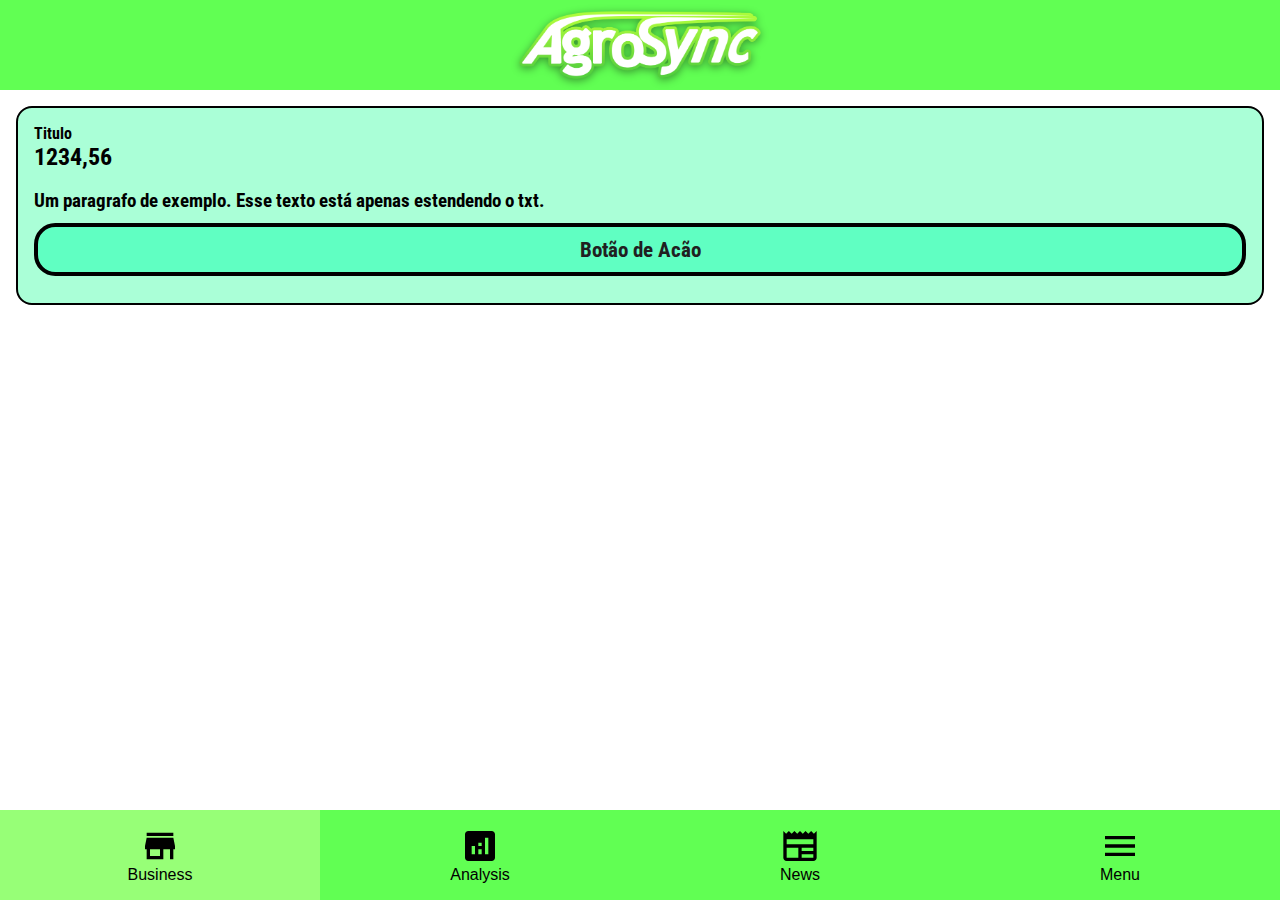
<file: index.html>
<!DOCTYPE html>
<html lang="pt-br">
<head>
    <meta charset="UTF-8">
    <meta name="viewport" content="width=device-width, initial-scale=1.0">
    <title>AgroSync</title>
    <link rel="stylesheet" href="style.css">
</head>
<body>
    <header>
      <!-- <h1>AgroSync</h1> -->
      <img src="./res/app-ico/logo-2.png" alt="AgroSync">
    </header>
    
        <!-- <div class="content-page"></div> -->
    <iframe class="content-page" src="./page/business/index.html" name="dpl"></iframe>

    <footer>
    <!-- BUTTONs -->
      <label for="btn-footer-business">
          <input type="radio" name="btn-footer" id="btn-footer-business" data-page="business" checked>
        <img src="./res/business.svg" alt="Business">
        <p>Business</p>
      </label>
      <label for="btn-footer-analytics">
        <input type="radio" name="btn-footer" id="btn-footer-analytics" data-page="analytics">
        <img src="./res/analytics.svg" alt="Analysis">
        <p>Analysis</p>
      </label>
      <label for="btn-footer-news">
        <input type="radio" name="btn-footer" id="btn-footer-news" data-page="news">
        <img src="./res/news.svg" alt="News">
        <p>News</p>
      </label>
      <label for="btn-footer-menu">
        <input type="radio" name="btn-footer" id="btn-footer-menu" data-page="menu">
        <img src="./res/menu.svg" alt="Menu">
        <p>Menu</p>
      </label>
    </footer>
    
    </body>
    <script>
        const $ = e => document.querySelector(e);
        const $$ = e => document.querySelectorAll(e);
    </script>
    <script src="./app.js"></script>
    <script src="./page.js"></script>
    <script src="./index.js"></script>
    <div id="page-js">
        <!-- JavaScript to Page Load -->
    </div>
</html>
</file>
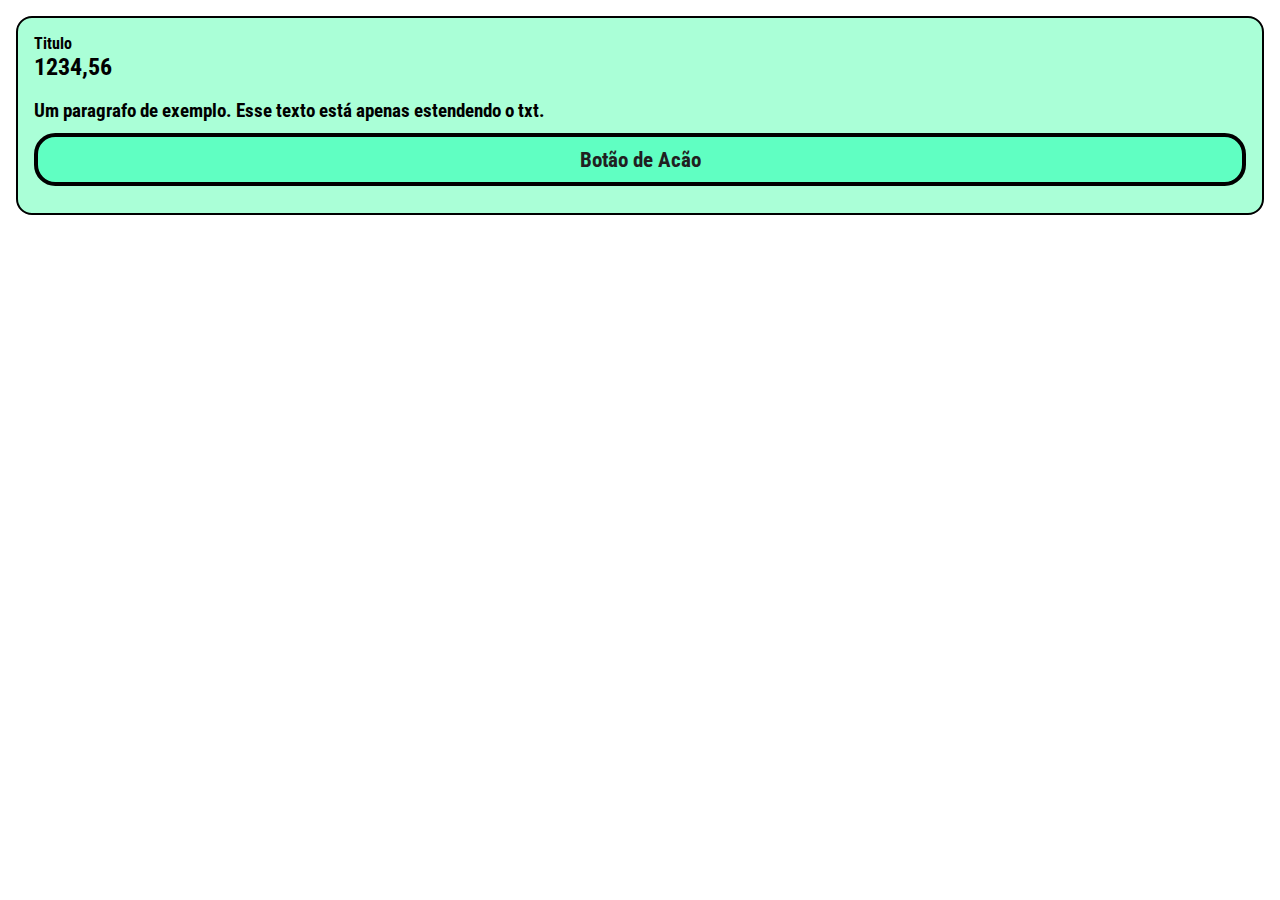
<file: page/business/index.html>
<html>
    <link rel="stylesheet" href="../../css/df.css">
    <div class="ui-box">
        <h4>Titulo</h4>
        <h2>1234,56</h2><br>
        <h3>Um paragrafo de exemplo. Esse texto está apenas estendendo o txt.</h3>
        <button class="ui-btn">Botão de Acão</button>
    </div>
</html>
</file>
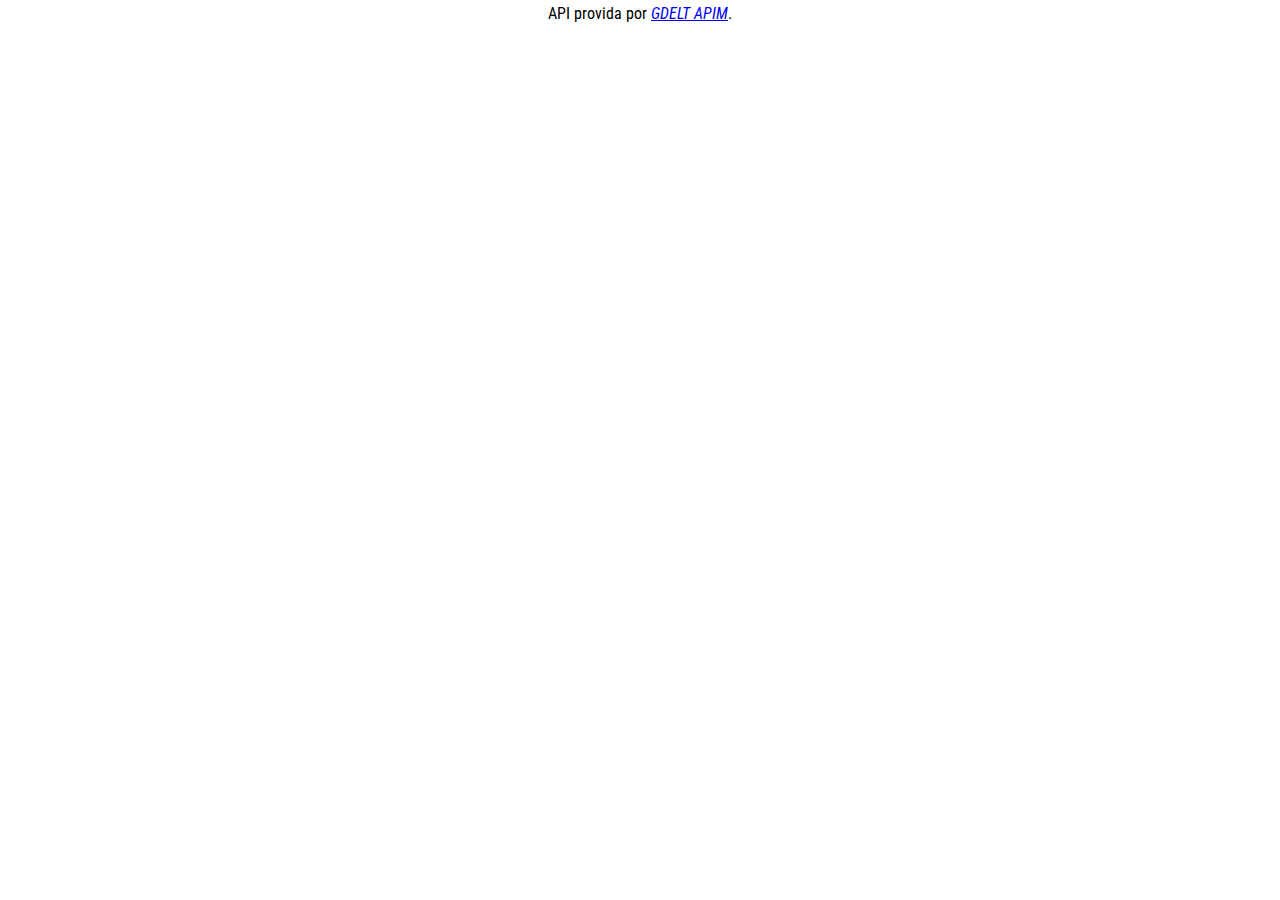
<file: page/news/index.html>
<html>
    <link rel="stylesheet" href="style.css">
    <div class="api-attribution">
        <p>API provida por <a href="https://blog.gdeltproject.org/gdelt-doc-2-0-api-debuts/" target="_blank" rel="noopener noreferrer"><i>GDELT APIM</i></a>.</p>
    </div>
    <div id="news-content">
        <!-- NEWs Content -->
    </div>
    <script src="./index.js"></script>
</html>
</file>
<file: style.css>
@import url(./css/df.css);
@import url(./css/font.css);

body {
    display: grid;
    grid-template-rows: 10vh 80vh 10vh;
}

footer,header{
    background-color: var(--main-color);
}

/* HEADER */
header{
    display: flex;
    justify-content: center;
    align-items: center;
}

header > img{
    max-height: 75%;
    max-width: 90%;
    filter: drop-shadow(0px 2px 4px #0006);
}

/* FOOTER */
footer{
    display: grid;
    grid-template-columns: repeat(auto-fit, calc(100% / 4));
    user-select: none;
}

footer input{
    display: none;
}

footer > label {
    display: flex;
    flex-direction: column;
    justify-content: center;
    align-items: center;
}

footer > label:has(> input:checked){
    background-color: #97ff77;
}

footer > label > p {
    font-family: 'Franklin Gothic Medium', 'Arial Narrow', Arial, sans-serif;
    text-decoration: none;
    color: black;
}

footer > label > img{
    height: 45%;
    aspect-ratio: 1 / 1;
}

iframe.content-page{
    display: block;
    width: 100%;
    height: 100%;
    border: none;
}
</file>
<file: css/df.css>
@import url(./font.css);
@import url(./style_ui.css);

:root{
    /* COLORs */
    --main-color: #61FF53;
}

*{
    margin: 0px;
    padding: 0px;
    box-sizing: border-box;
}
</file>
<file: page/news/style.css>
@import url(../../css/df.css);

div.loading{
    width: 100%;
    height: 100%;
    align-content: center;
    text-align: center;
}

div.api-attribution p{
    text-align: center;
    padding-block: 0.25em;
}
</file>
